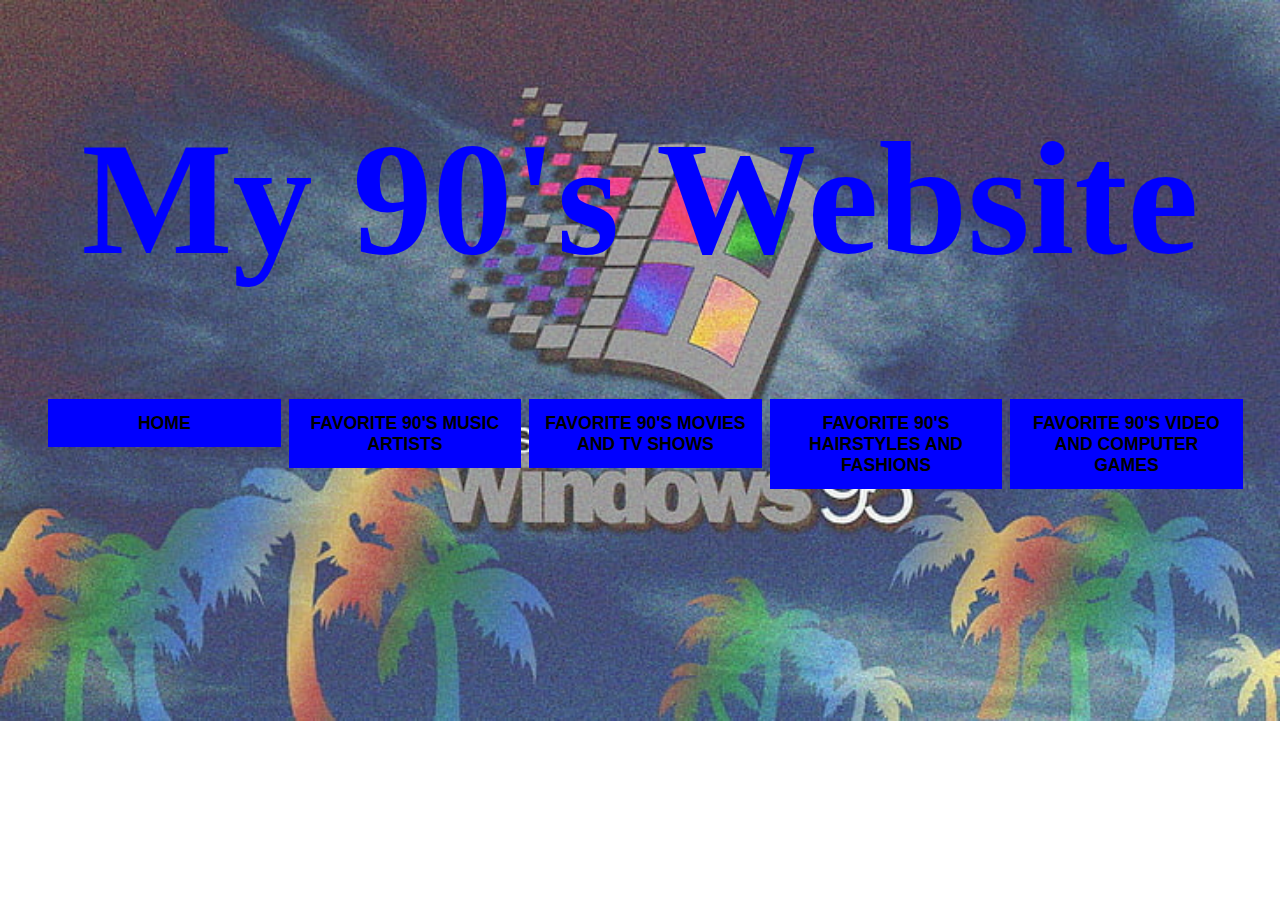
<file: index.html>
<!DOCTYPE html>
<html lang="en">
<head>
    <meta charset="UTF-8">
    <meta name="viewport" content="width=device-width, initial-scale=1.0">
    <title>My 90's website</title>
    <link rel="stylesheet" href="/styles/index.css">
</head>
<header>
    <h1>My 90's Website</h1>
<div id="navbar">
    <ul>
        <li class="changeBackground"><a href="index.html">Home</a></li>
        <li class="changeBackground"><a href="favorite-90s-music-artists.html">Favorite 90's Music Artists</a></li>
        <li class="changeBackground"><a href="favorite-90s-movies-and-tv-shows.html">Favorite 90's Movies and TV Shows</a></li>
        <li class="changeBackground"><a href="favorite-90s-hairstyles-and-fashions.html">Favorite 90's Hairstyles and Fashions</a></li>
        <li class="changeBackground"><a href="favorite-90s-video-and-computer-games.html">Favorite 90's Video and Computer Games</a></li>
    </ul>
</div>
</header>
<body>
   
</body>
</html>
</file>
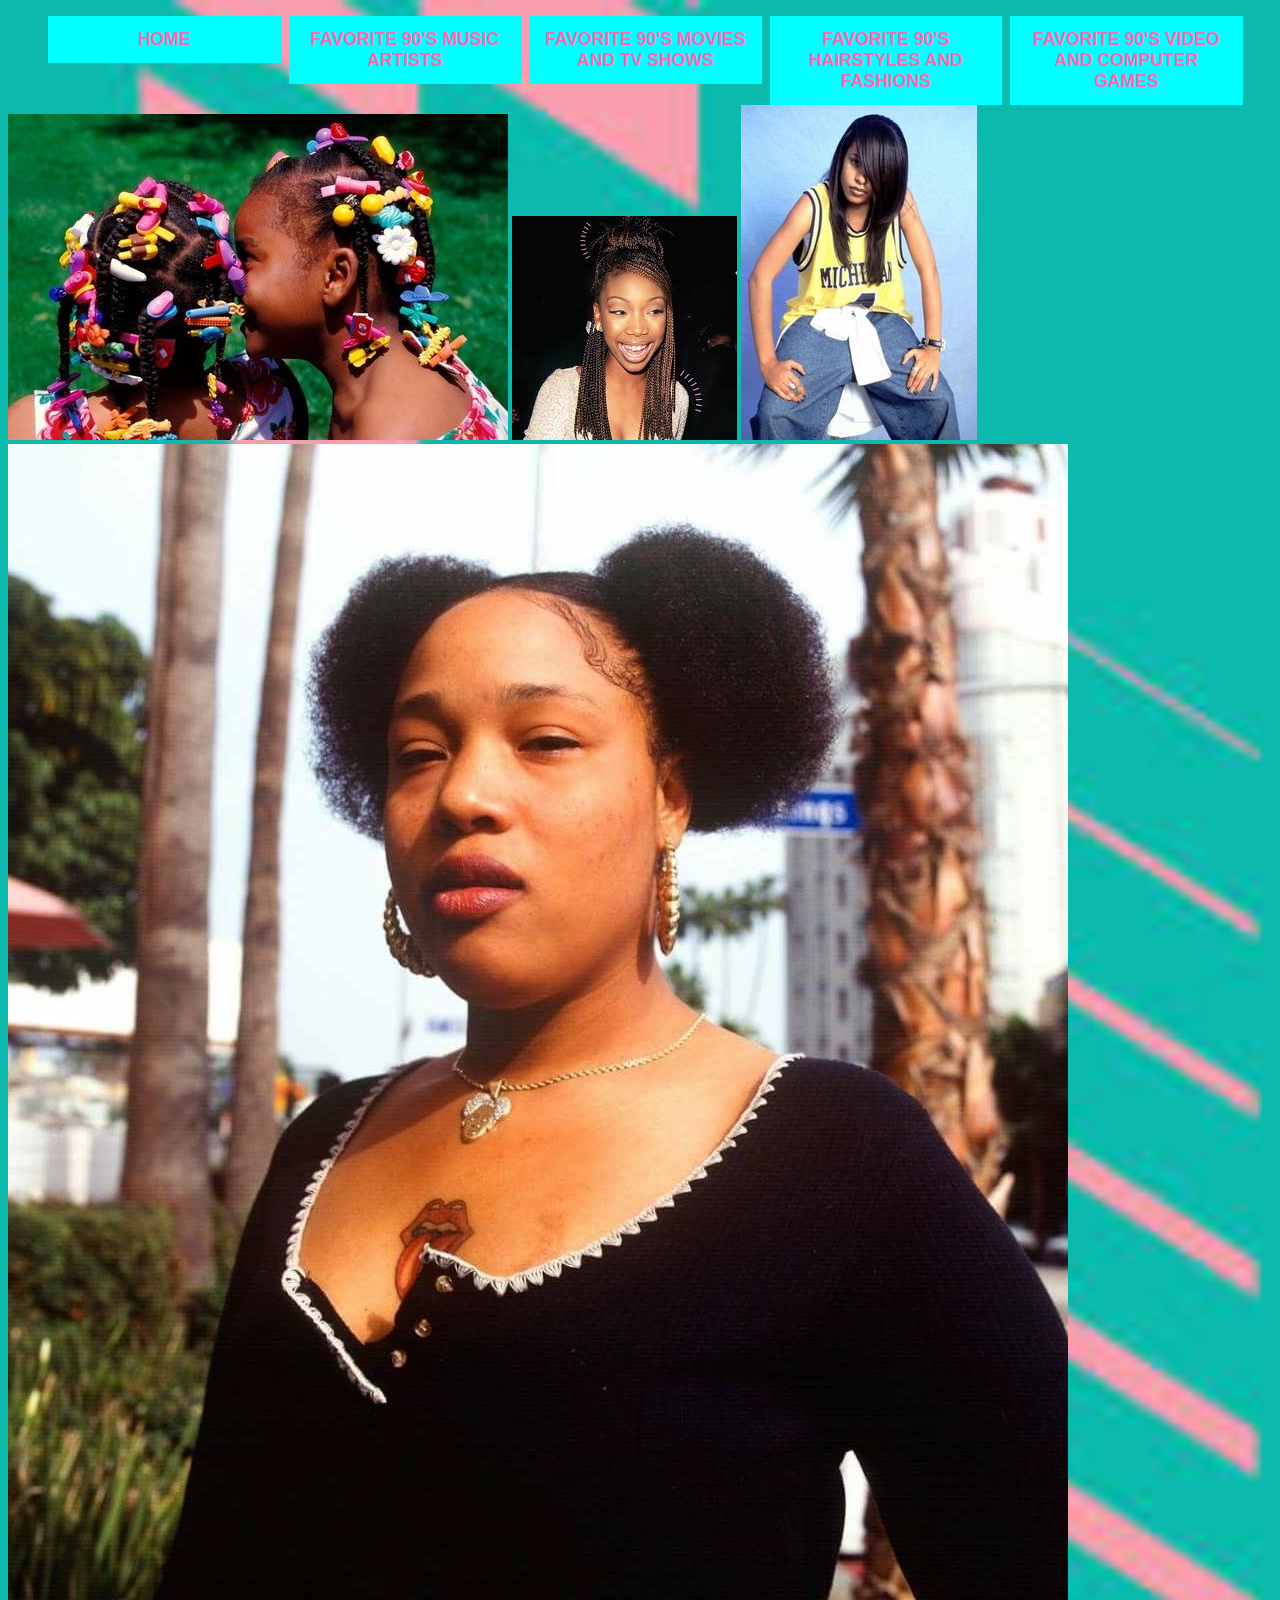
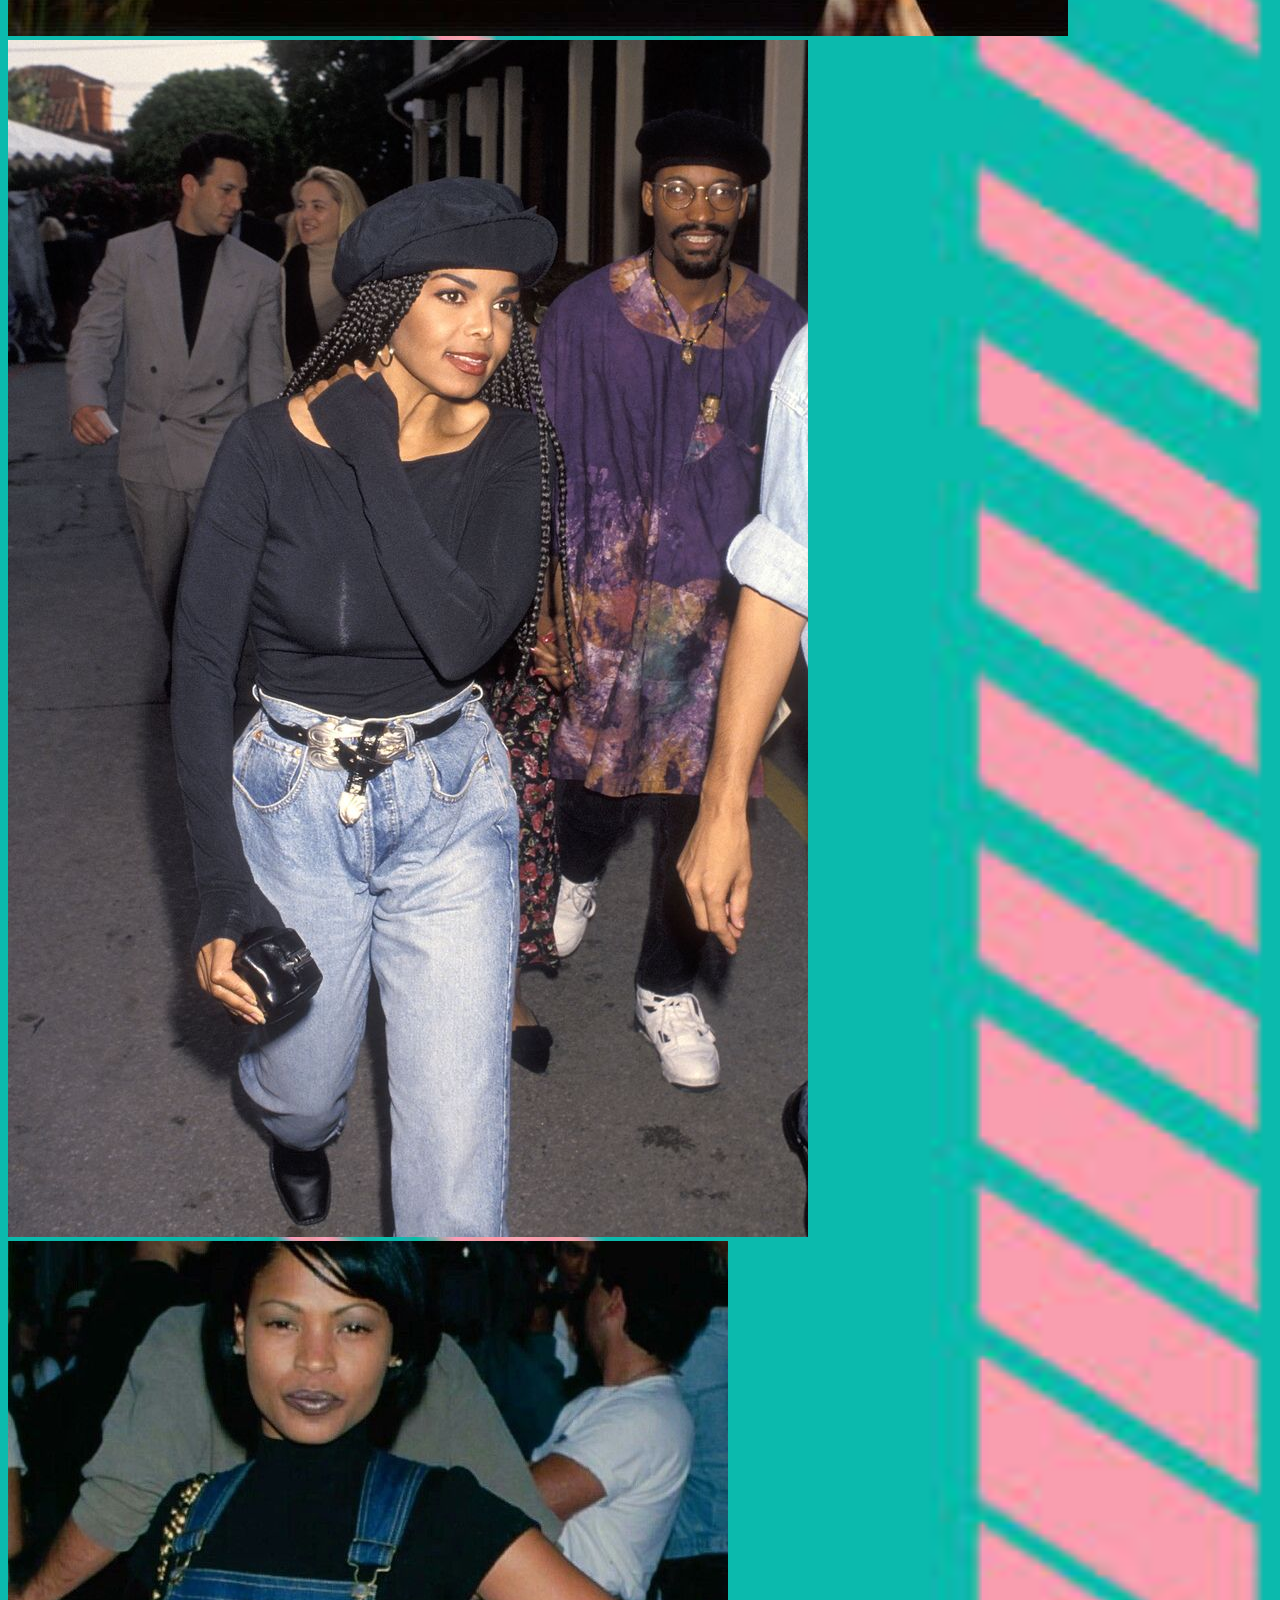
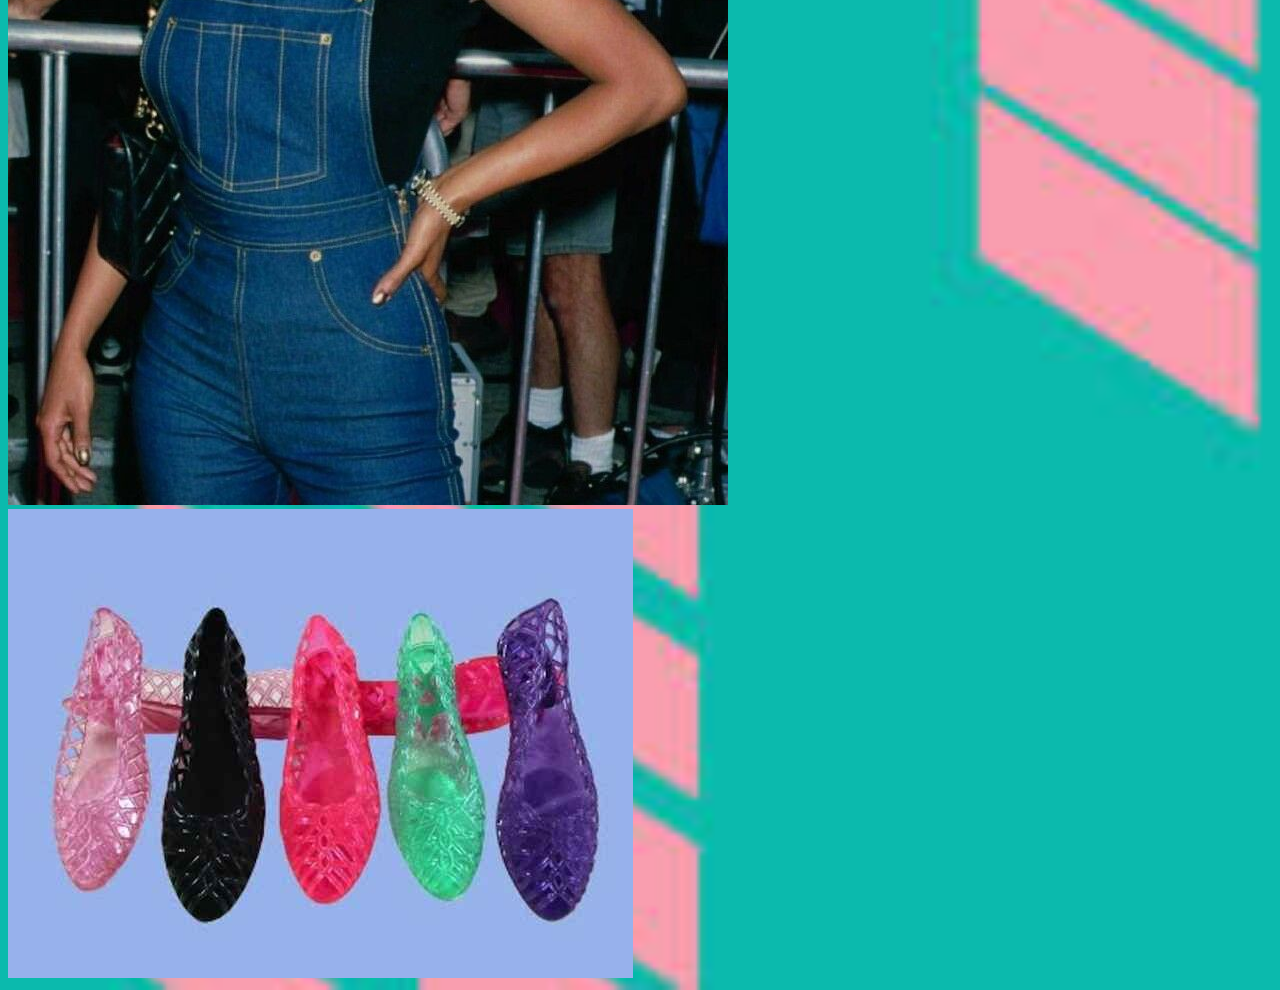
<file: favorite-90s-hairstyles-and-fashions.html>
<!DOCTYPE html>
<html lang="en">
<head>
    <meta charset="UTF-8">
    <meta http-equiv="X-UA-Compatible" content="IE=edge">
    <meta name="viewport" content="width=device-width, initial-scale=1.0">
    <title>Favorite 90's Hairstyles and Fashions</title>
    <link rel="stylesheet" href="/styles/hairstyles.css">
</head>
<div id="navbar">
    <ul>
        <li class="changeBackground"><a href="index.html">Home</a></li>
        <li class="changeBackground"><a href="favorite-90s-music-artists.html">Favorite 90's Music Artists</a></li>
        <li class="changeBackground"><a href="favorite-90s-movies-and-tv-shows.html">Favorite 90's Movies and TV Shows</a></li>
        <li class="changeBackground"><a href="favorite-90s-hairstyles-and-fashions.html">Favorite 90's Hairstyles and Fashions</a></li>
        <li class="changeBackground"><a href="favorite-90s-video-and-computer-games.html">Favorite 90's Video and Computer Games</a></li>
    </ul>
</div>
<body>
<img src="/images/kids.jpeg">
<img src="/images/braids.jpeg">
<img src="/images/aliyah.jpeg">
<img src="/images/puffs.jpg_large">
<img src="/images/janet.jpeg">
<img src="/images/nia.jpeg">
<img src="/images/jelly.jpeg">
</body>
</html>
</file>
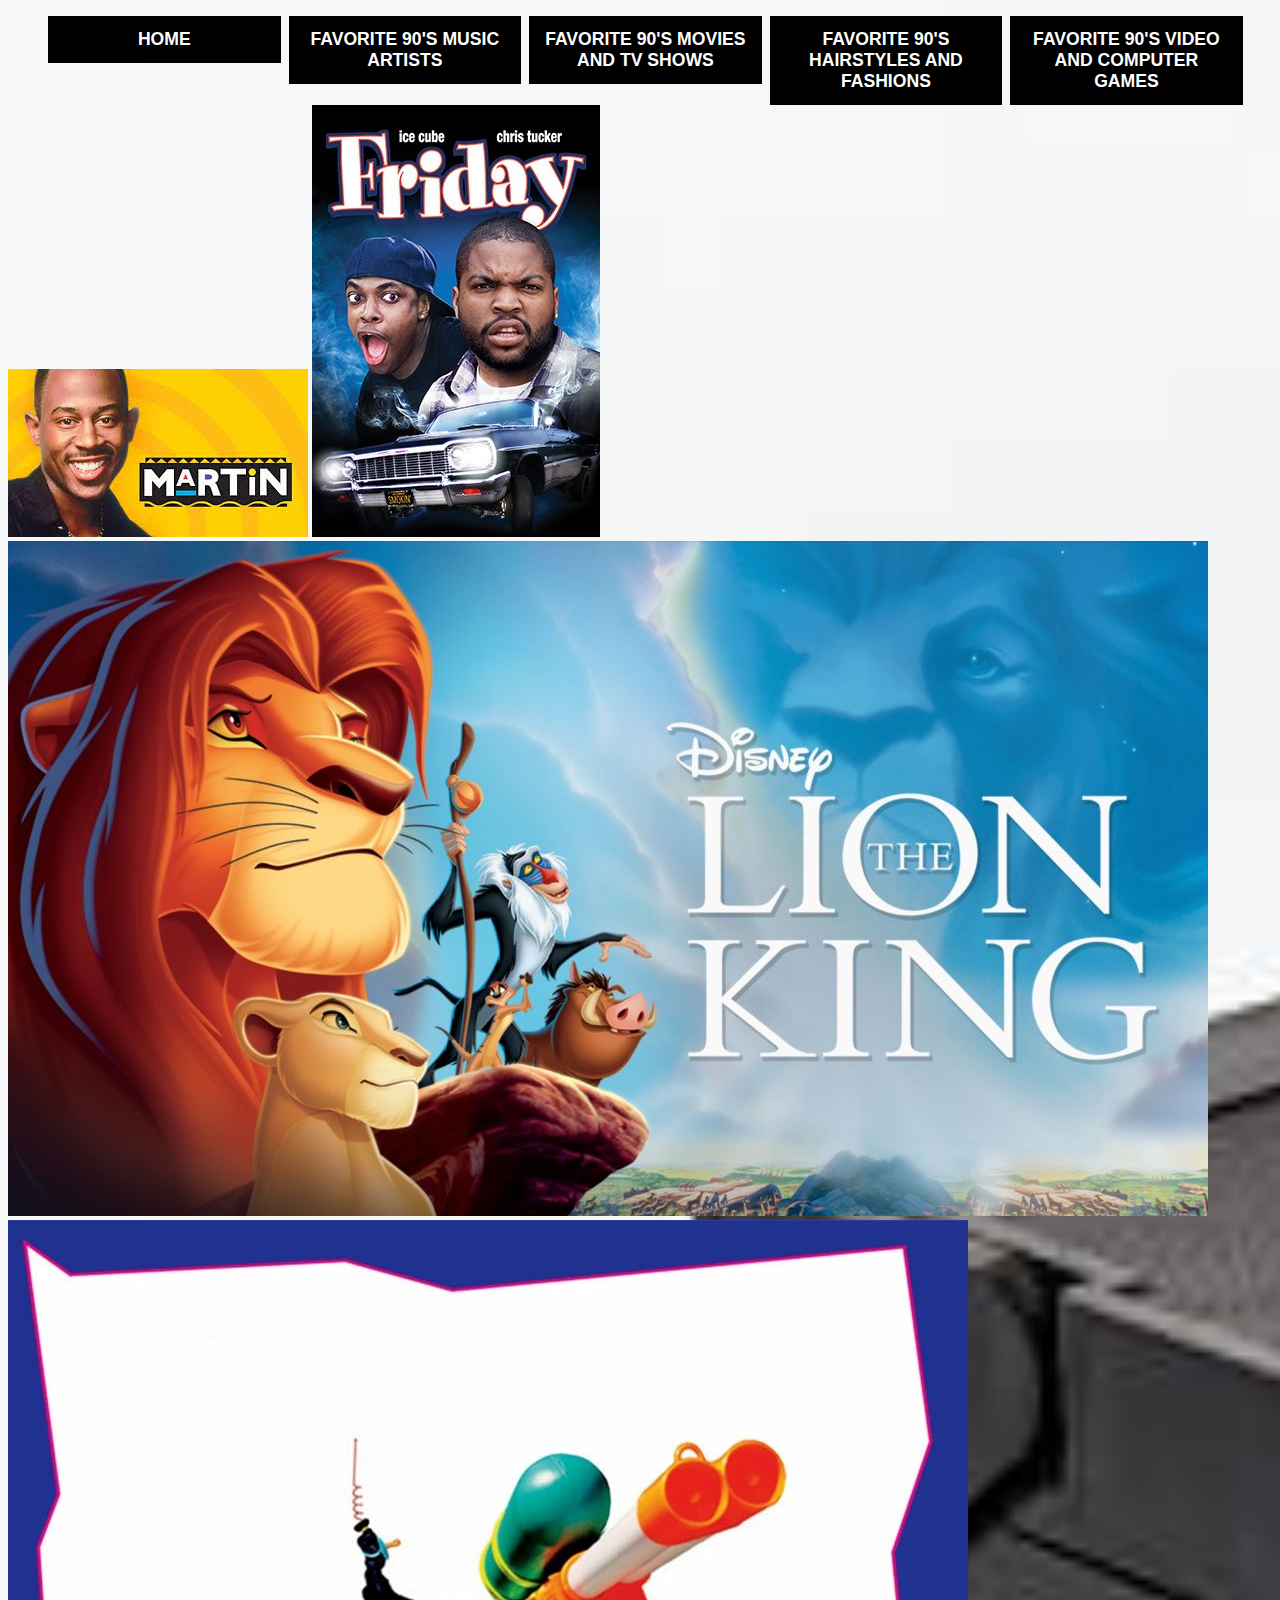
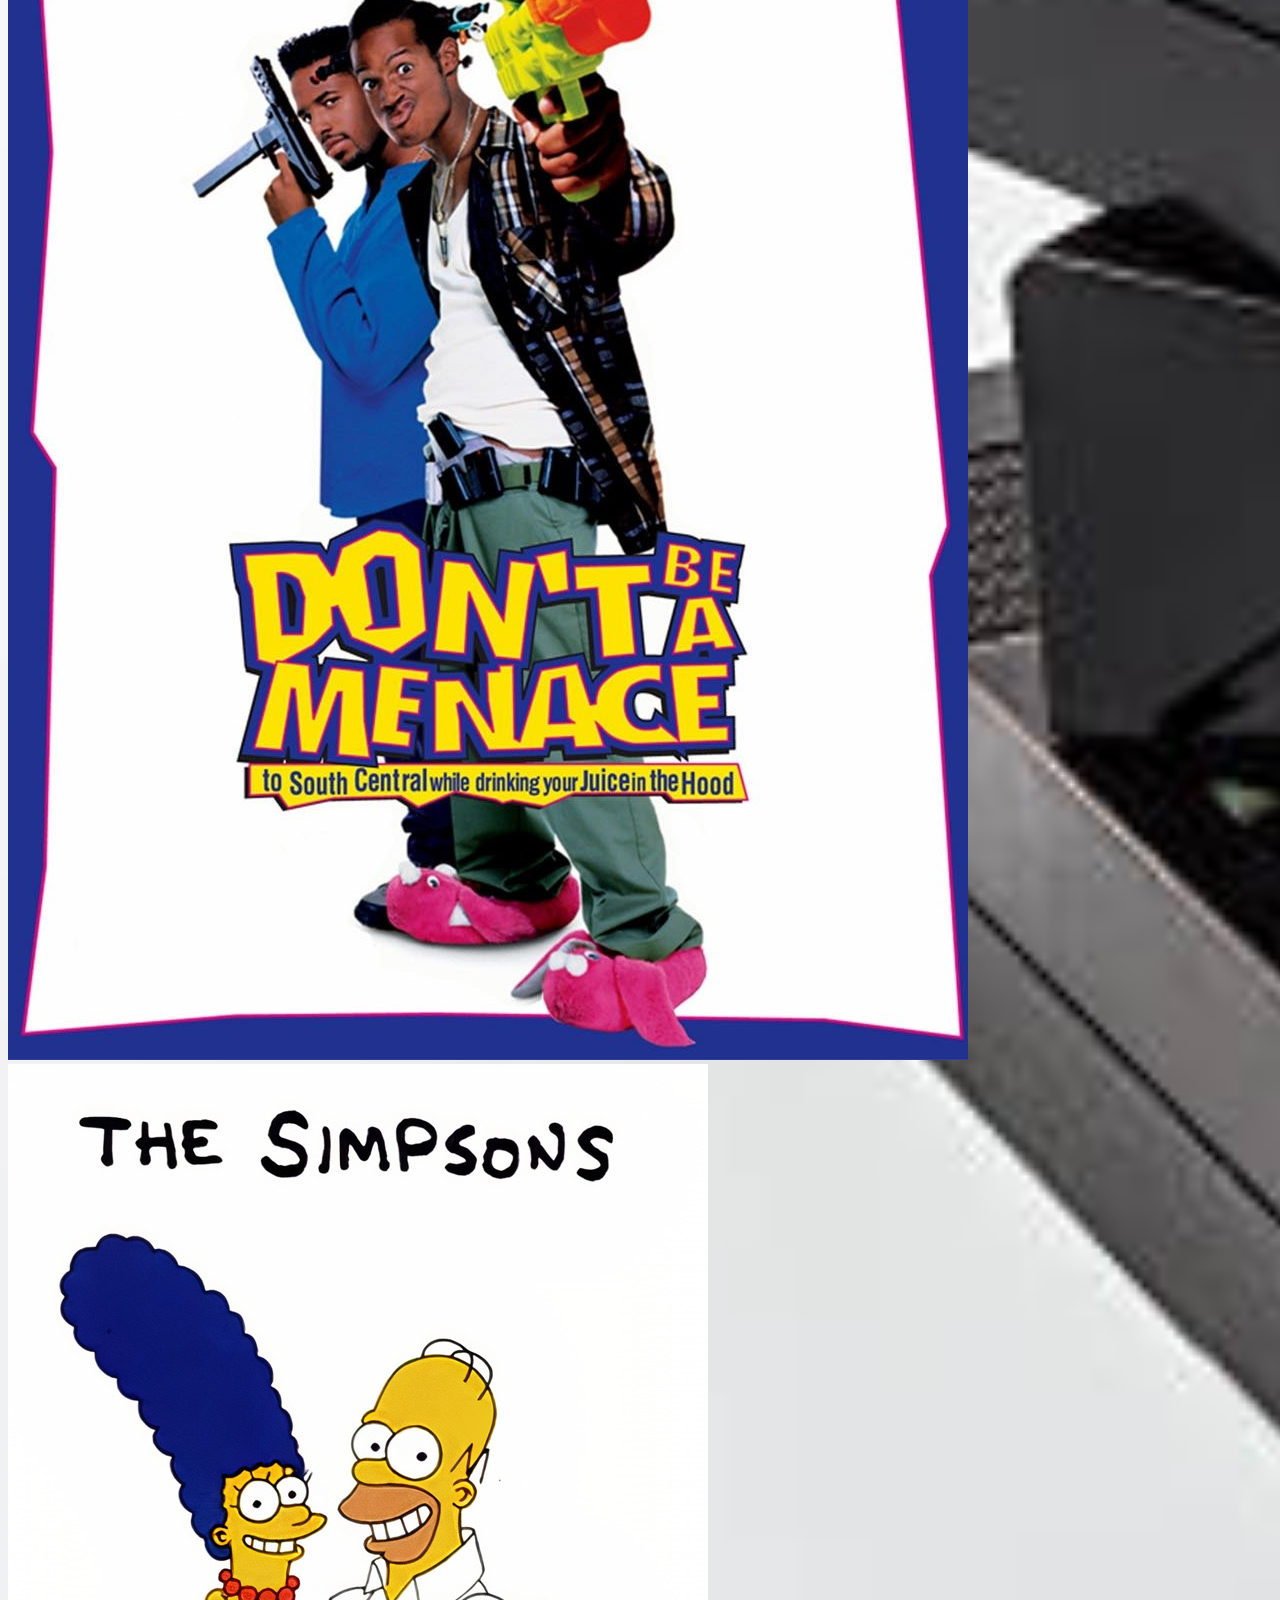
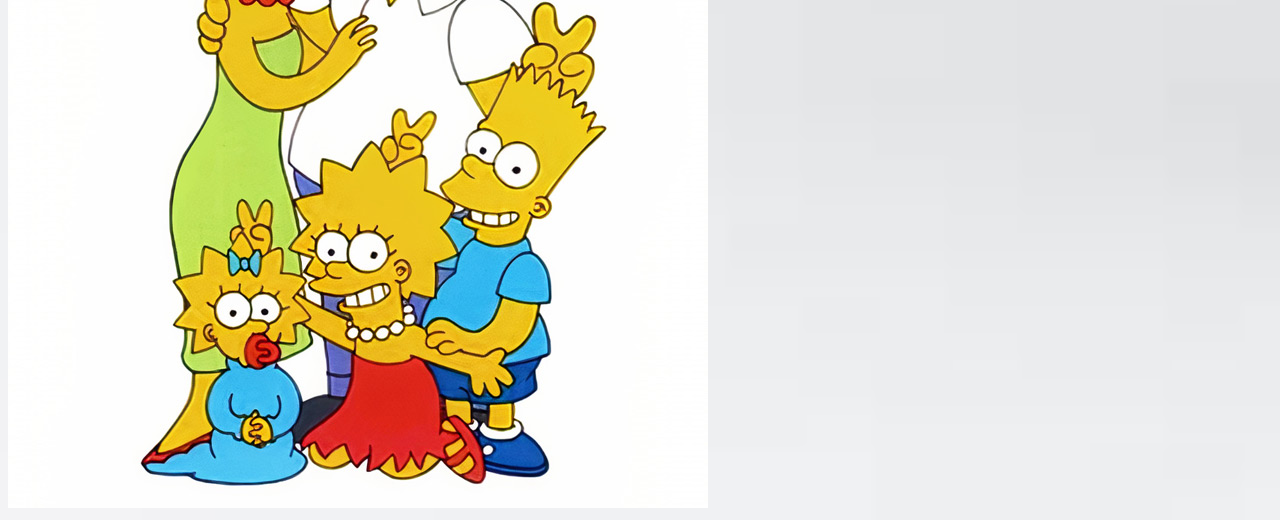
<file: favorite-90s-movies-and-tv-shows.html>
<!DOCTYPE html>
<html lang="en">
<head>
    <meta charset="UTF-8">
    <meta http-equiv="X-UA-Compatible" content="IE=edge">
    <meta name="viewport" content="width=device-width, initial-scale=1.0">
    <title>Favorite 90's Movies and TV Shows</title>
    <link rel="stylesheet" href="/styles/movies.css">
</head>
    <div id="navbar">
        <ul>
            <li class="changeBackground"><a href="index.html">Home</a></li>
            <li class="changeBackground"><a href="favorite-90s-music-artists.html">Favorite 90's Music Artists</a></li>
            <li class="changeBackground"><a href="favorite-90s-movies-and-tv-shows.html">Favorite 90's Movies and TV Shows</a></li>
            <li class="changeBackground"><a href="favorite-90s-hairstyles-and-fashions.html">Favorite 90's Hairstyles and Fashions</a></li>
            <li class="changeBackground"><a href="favorite-90s-video-and-computer-games.html">Favorite 90's Video and Computer Games</a></li>
        </ul>
    </div>
<body>
    <img src="/images/martin.jpeg">
    <img src="/images/friday.jpeg">
    <img src="/images/lion king.jpeg">
    <img src="/images/dbm.jpeg">
    <img src="/images/simpsons.jpeg">
</body>
</html>
</file>
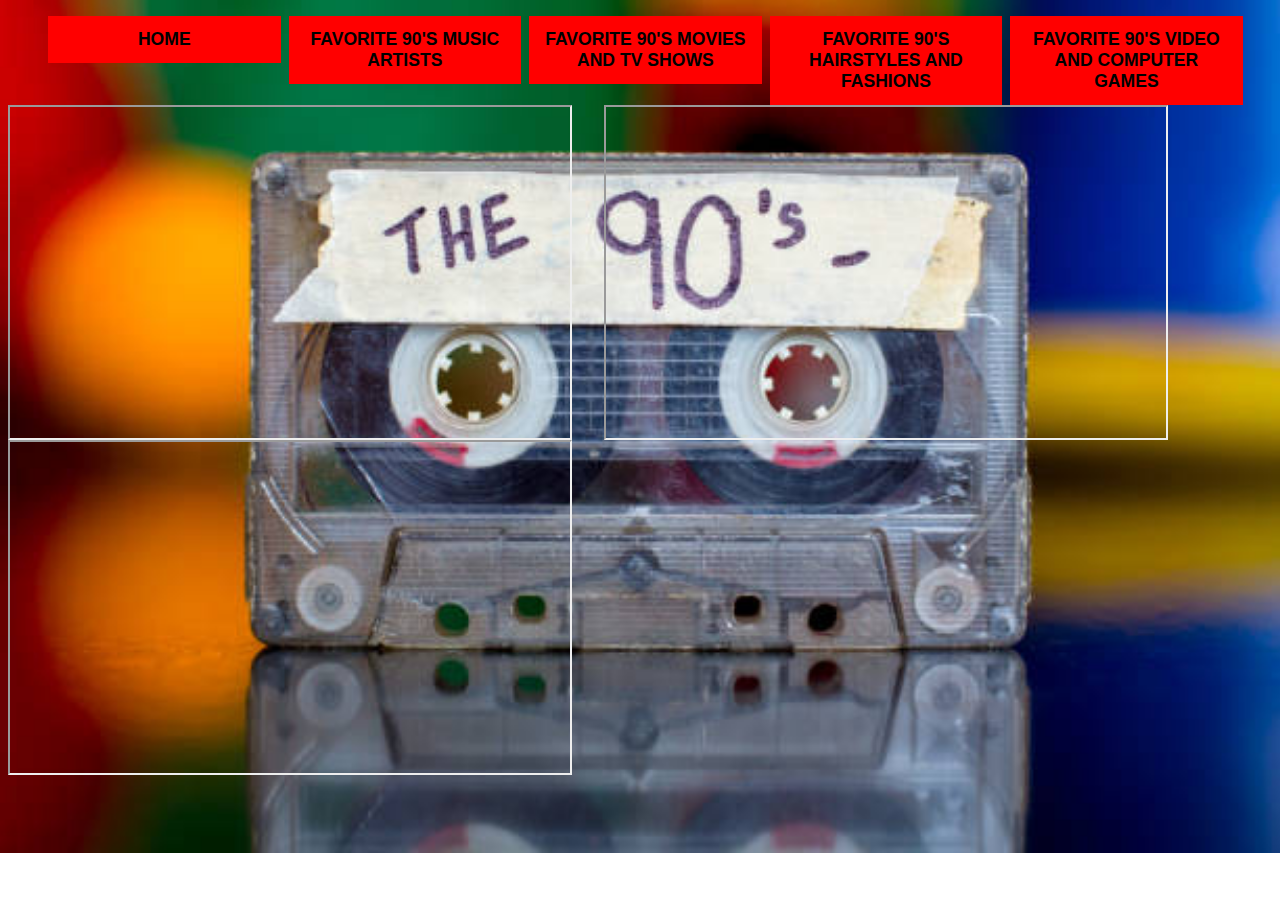
<file: favorite-90s-music-artists.html>
<!DOCTYPE html>
<html lang="en">
<head>
    <meta charset="UTF-8">
    <meta http-equiv="X-UA-Compatible" content="IE=edge">
    <meta name="viewport" content="width=device-width, initial-scale=1.0">
    <title>Favorite 90's Music Artists</title>
    <link rel="stylesheet" href="/styles/music.css">
</head>

<div id="navbar">
    <ul>
        <li class="changeBackground"><a href="index.html">Home</a></li>
        <li class="changeBackground"><a href="favorite-90s-music-artists.html">Favorite 90's Music Artists</a></li>
        <li class="changeBackground"><a href="favorite-90s-movies-and-tv-shows.html">Favorite 90's Movies and TV Shows</a></li>
        <li class="changeBackground"><a href="favorite-90s-hairstyles-and-fashions.html">Favorite 90's Hairstyles and Fashions</a></li>
        <li class="changeBackground"><a href="favorite-90s-video-and-computer-games.html">Favorite 90's Video and Computer Games</a></li>
    </ul>
</div>
<body>

    <iframe width="560" height="315" src="https://www.youtube.com/embed/LfRNRymrv9k" title="YouTube video player" frameborder="1" allow="accelerometer; autoplay; clipboard-write; encrypted-media; gyroscope; picture-in-picture" allowfullscreen></iframe>
    <iframe width="560" height="315" src="https://www.youtube.com/embed/qZCPgfEZvzQ" title="YouTube video player" frameborder="1" allow="accelerometer; autoplay; clipboard-write; encrypted-media; gyroscope; picture-in-picture" allowfullscreen></iframe>
    <iframe width="560" height="315" src="https://www.youtube.com/embed/FxYw0XPEoKE" title="YouTube video player" frameborder="1" allow="accelerometer; autoplay; clipboard-write; encrypted-media; gyroscope; picture-in-picture" allowfullscreen></iframe>
</body>
</html>
</file>
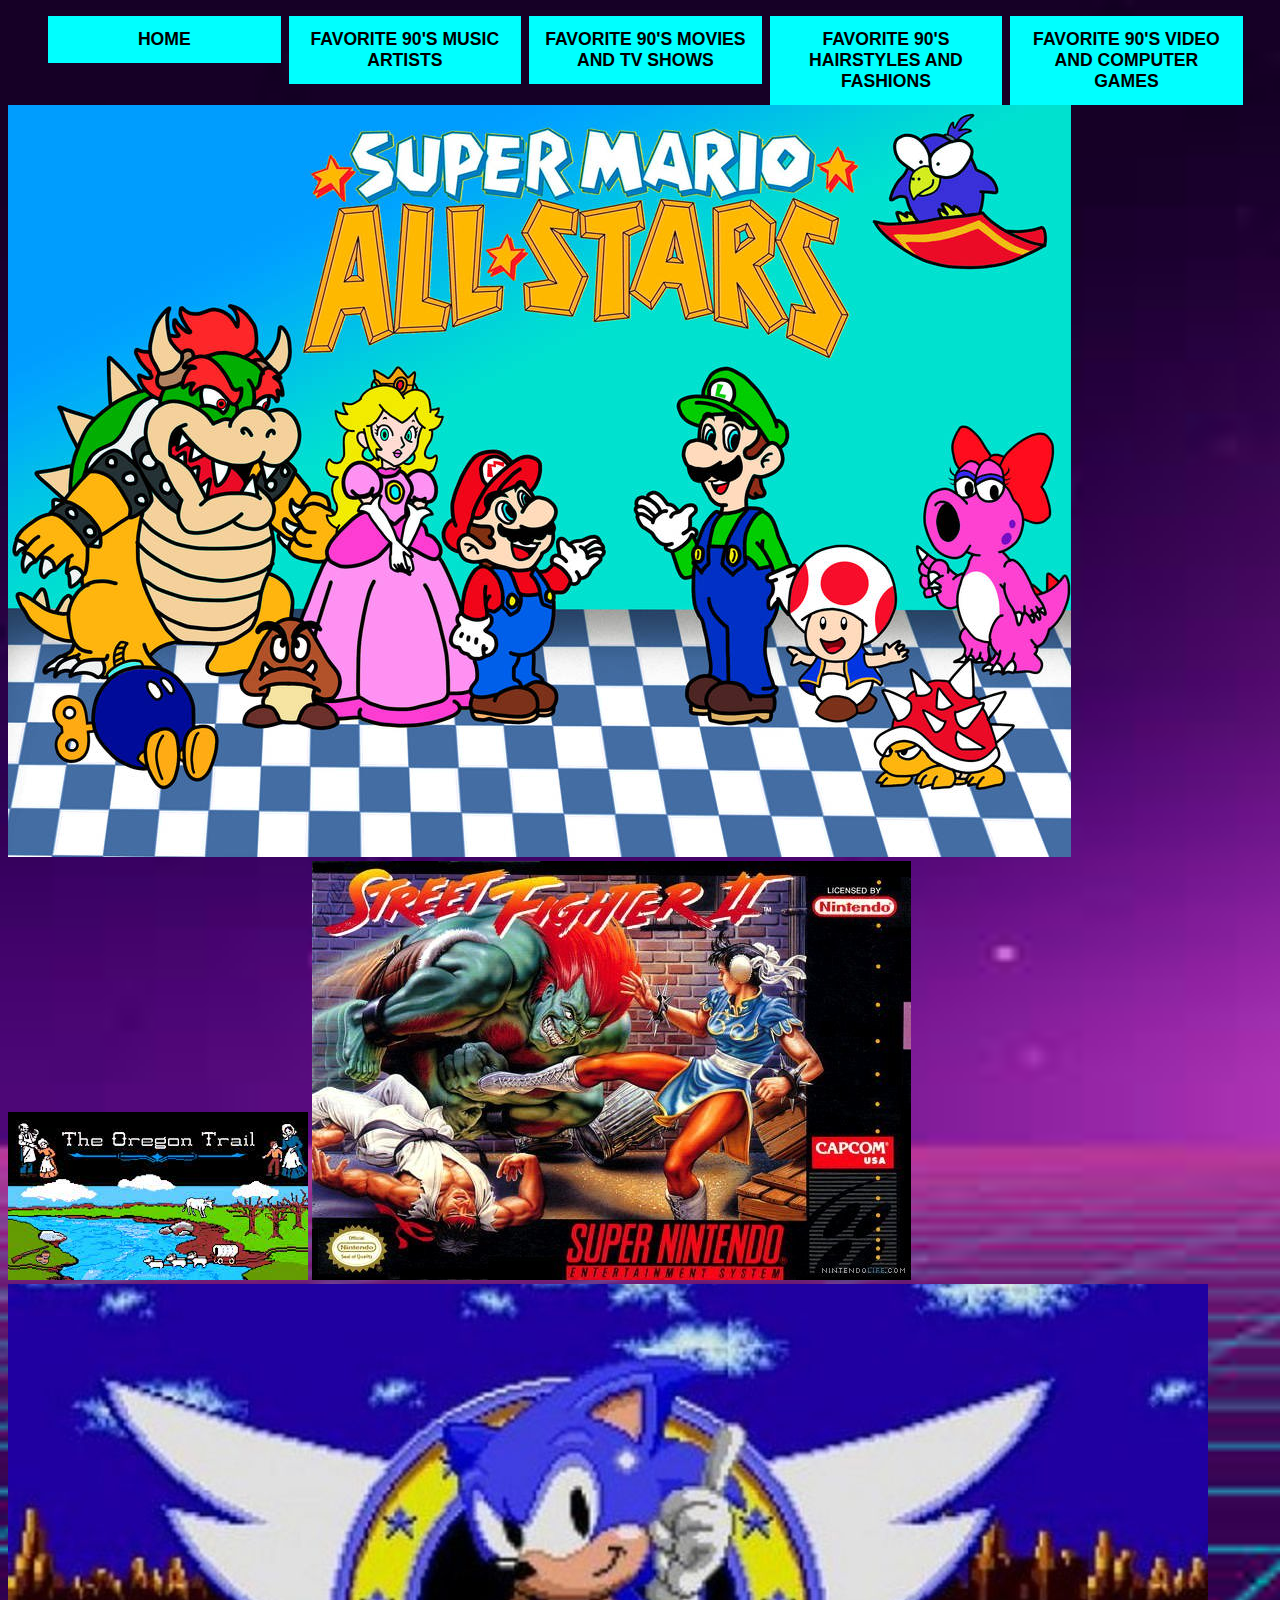
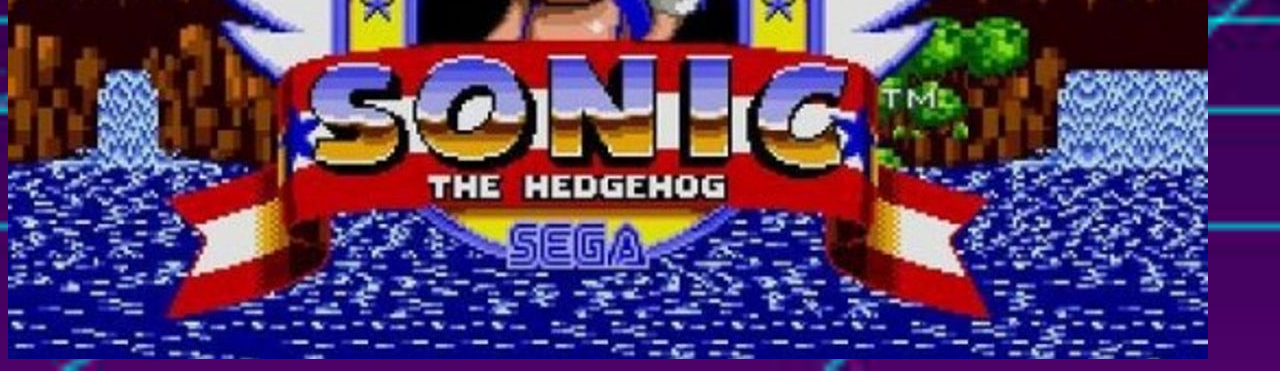
<file: favorite-90s-video-and-computer-games.html>
<!DOCTYPE html>
<html lang="en">
<head>
    <meta charset="UTF-8">
    <meta http-equiv="X-UA-Compatible" content="IE=edge">
    <meta name="viewport" content="width=device-width, initial-scale=1.0">
    <title>Favorite 90's Video and Computer Games</title>
    <link rel="stylesheet" href="/styles/video games.css">
</head>

<div id="navbar">
    <ul>
        <li class="changeBackground"><a href="index.html">Home</a></li>
        <li class="changeBackground"><a href="favorite-90s-music-artists.html">Favorite 90's Music Artists</a></li>
        <li class="changeBackground"><a href="favorite-90s-movies-and-tv-shows.html">Favorite 90's Movies and TV Shows</a></li>
        <li class="changeBackground"><a href="favorite-90s-hairstyles-and-fashions.html">Favorite 90's Hairstyles and Fashions</a></li>
        <li class="changeBackground"><a href="favorite-90s-video-and-computer-games.html">Favorite 90's Video and Computer Games</a></li>
    </ul>
</div>

<body>
    <img src="/images/mario.jpeg">
    <img src="/images/ot.jpeg">
    <img src="/images/sf.jpeg">
    <img src="/images/sonic.jpeg">
</body>
</html>
</file>
<file: styles/index.css>
body {
    background-image: url(/images/w95.jpeg);
    background-repeat: no-repeat;
    background-size: cover;
}

h1 {
    color: blue;
    text-align: center;
    font-size: 10em;
}

div#navbar ul {
    list-style-type: none;
}

div#navbar { 
    width: 100%;
}

div#navbar ul li a {
    font-family:'Lucida Sans', 'Lucida Sans Regular', 'Lucida Grande', 'Lucida Sans Unicode', Geneva, Verdana, sans-serif;
    font-size: 1.1em;
    font-weight: 900;
    text-decoration: none;
    text-transform: uppercase;
    color: black;
    display: block;
    padding: .75em;
}

div#navbar ul li {
    text-align: center;
    display: inline;
    width: 19%;
    float:left;
    margin-right: .5em;
}

li.changeBackground {
    background-color:blue;
}

li.changeBackground:hover {
    background-color: hotpink;
}

li.changeBackground:active {
    background-color: purple;
}
</file>
<file: styles/hairstyles.css>
body {
    background-image: url(/images/greenpink.jpeg);
    background-repeat: no-repeat;
    background-size: cover;
}

div#navbar ul {
    list-style-type: none;
}

div#navbar { 
    width: 100%;
}

div#navbar ul li a {
    font-family:'Lucida Sans', 'Lucida Sans Regular', 'Lucida Grande', 'Lucida Sans Unicode', Geneva, Verdana, sans-serif;
    font-size: 1.1em;
    font-weight: 900;
    text-decoration: none;
    text-transform: uppercase;
    color: hotpink;
    display: block;
    padding: .75em;
}

div#navbar ul li {
    text-align: center;
    display: inline;
    width: 19%;
    float:left;
    margin-right: .5em;
}

li.changeBackground {
    background-color: aqua;
}

li.changeBackground:hover {
    background-color: hotpink;
}

li.changeBackground:active {
    background-color: lightblue;
}
</file>
<file: styles/movies.css>
body {
        background-image: url(/images/vhs.jpeg);
        background-repeat: no-repeat;
        background-size: cover;
    }
    
    div#navbar ul {
        list-style-type: none;
    }
    
    div#navbar { 
        width: 100%;
    }
    
    div#navbar ul li a {
        font-family:'Lucida Sans', 'Lucida Sans Regular', 'Lucida Grande', 'Lucida Sans Unicode', Geneva, Verdana, sans-serif;
        font-size: 1.1em;
        font-weight: 900;
        text-decoration: none;
        text-transform: uppercase;
        color: white;
        display: block;
        padding: .75em;
    }
    
    div#navbar ul li {
        text-align: center;
        display: inline;
        width: 19%;
        float:left;
        margin-right: .5em;
    }
    
    li.changeBackground {
        background-color: black;
    }
    
    li.changeBackground:hover {
        background-color: hotpink;
    }
    
    li.changeBackground:active {
        background-color: lightblue;
    }
</file>
<file: styles/music.css>
body {
    background-image: url(/images/tape.jpeg);
    background-repeat: no-repeat;
    background-size: cover;
}

div#navbar ul {
    list-style-type: none;
}

div#navbar { 
    width: 100%;
}

div#navbar ul li a {
    font-family:'Lucida Sans', 'Lucida Sans Regular', 'Lucida Grande', 'Lucida Sans Unicode', Geneva, Verdana, sans-serif;
    font-size: 1.1em;
    font-weight: 900;
    text-decoration: none;
    text-transform: uppercase;
    color: black;
    display: block;
    padding: .75em;
}

div#navbar ul li {
    text-align: center;
    display: inline;
    width: 19%;
    float:left;
    margin-right: .5em;
}

li.changeBackground {
    background-color: red;
}

li.changeBackground:hover {
    background-color: hotpink;
}

li.changeBackground:active {
    background-color: lightblue;
}

iframe {
    float: left;
    margin: 0 2em 0 0;
    padding-top: 1em;
}
</file>
<file: styles/video games.css>
body {
    background-image: url(/images/purple.jpeg);
    background-repeat: no-repeat;
    background-size: cover;
}

div#navbar ul {
    list-style-type: none;
}

div#navbar { 
    width: 100%;
}

div#navbar ul li a {
    font-family:'Lucida Sans', 'Lucida Sans Regular', 'Lucida Grande', 'Lucida Sans Unicode', Geneva, Verdana, sans-serif;
    font-size: 1.1em;
    font-weight: 900;
    text-decoration: none;
    text-transform: uppercase;
    color: black;
    display: block;
    padding: .75em;
}

div#navbar ul li {
    text-align: center;
    display: inline;
    width: 19%;
    float:left;
    margin-right: .5em;
}

li.changeBackground {
    background-color: aqua;
}

li.changeBackground:hover {
    background-color: hotpink;
}

li.changeBackground:active {
    background-color: lightblue;
}
</file>
